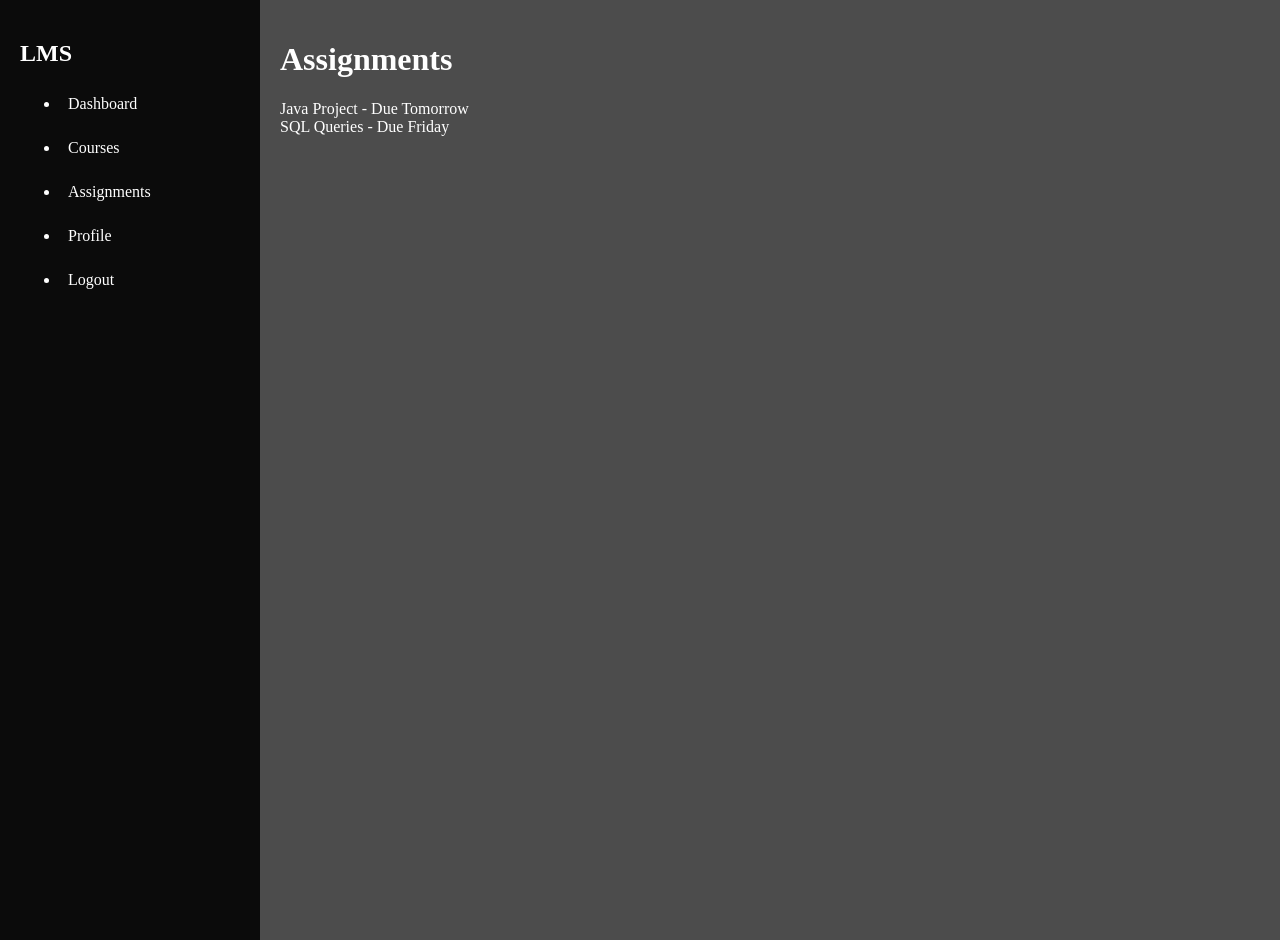
<file: assignments.html>
<!DOCTYPE html>
<html>
<head>
    <title>Assignments</title>
    <link rel="stylesheet" href="style.css">
</head>
<body>

<div class="container">

<aside class="sidebar">
    <h2>LMS</h2>
    <ul>
        <li><a href="index.html">Dashboard</a></li>
        <li><a href="courses.html">Courses</a></li>
        <li><a href="assignments.html">Assignments</a></li>
        <li><a href="profile.html">Profile</a></li>
        <li><a href="login.html">Logout</a></li>
    </ul>
</aside>

<main class="main">
    <h1>Assignments</h1>

    <div class="course">Java Project - Due Tomorrow</div>
    <div class="course">SQL Queries - Due Friday</div>
</main>

</div>

</body>
</html>
</file>
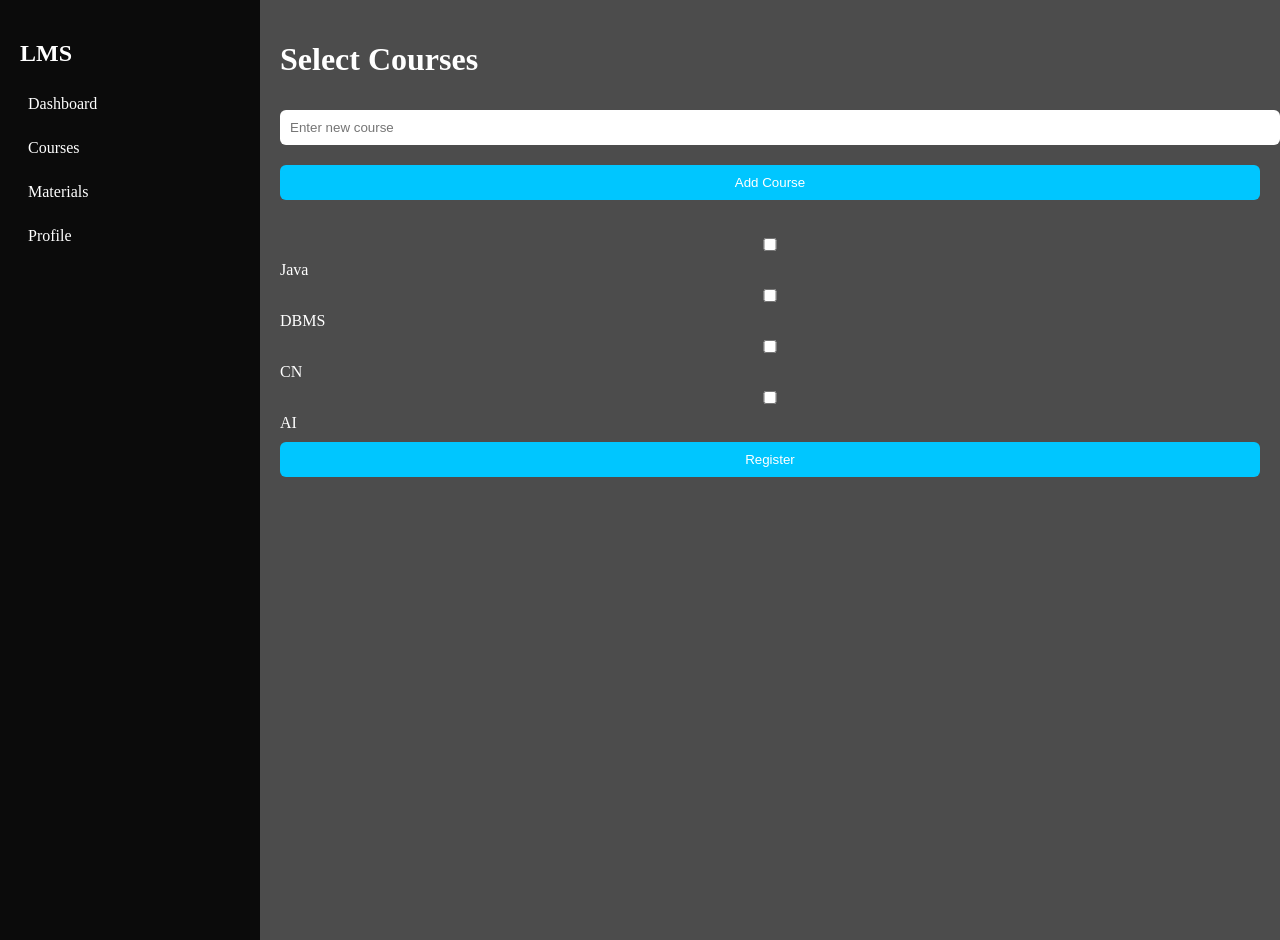
<file: courses.html>
<!DOCTYPE html>
<html>
<head>
<title>Courses</title>
<link rel="stylesheet" href="style.css">
</head>
<body>

<div class="container">

<div class="sidebar">
<h2>LMS</h2>
<a href="index.html">Dashboard</a>
<a href="courses.html">Courses</a>
<a href="materials.html">Materials</a>
<a href="profile.html">Profile</a>
</div>

<div class="main">

<h1>Select Courses</h1>

<!-- ✅ Add new course -->
<input type="text" id="newCourse" placeholder="Enter new course">
<button onclick="addCourse()">Add Course</button>

<br><br>

<!-- ✅ Course list -->
<div id="courseList"></div>

<button onclick="save()">Register</button>

</div>

</div>

<script>

// 🔹 Load courses
function loadCourses(){
  let courses = JSON.parse(localStorage.getItem("allCourses")) || 
  ["Java","DBMS","CN","AI"];

  let div = document.getElementById("courseList");
  div.innerHTML = "";

  courses.forEach(c => {
    div.innerHTML += `
      <div>
        <input type="checkbox" value="${c}"> ${c}
      </div>
    `;
  });
}

// 🔹 Add new course
function addCourse(){
  let newCourse = document.getElementById("newCourse").value.trim();

  if(newCourse === ""){
    alert("Enter course name");
    return;
  }

  let courses = JSON.parse(localStorage.getItem("allCourses")) || 
  ["Java","DBMS","CN","AI"];

  // ❗ prevent duplicate
  if(courses.includes(newCourse)){
    alert("Course already exists");
    return;
  }

  courses.push(newCourse);
  localStorage.setItem("allCourses", JSON.stringify(courses));

  document.getElementById("newCourse").value = "";
  loadCourses();
}

// 🔹 Save selected courses
function save(){
  let arr = [];
  document.querySelectorAll("input[type=checkbox]:checked")
  .forEach(c => arr.push(c.value));

  let user = localStorage.getItem("currentUser");

  let all = JSON.parse(localStorage.getItem("userCourses")) || {};
  all[user] = arr;

  localStorage.setItem("userCourses", JSON.stringify(all));

  alert("Courses Registered 🎉");
}

// load on page open
loadCourses();

</script>

</body>
</html>
</file>
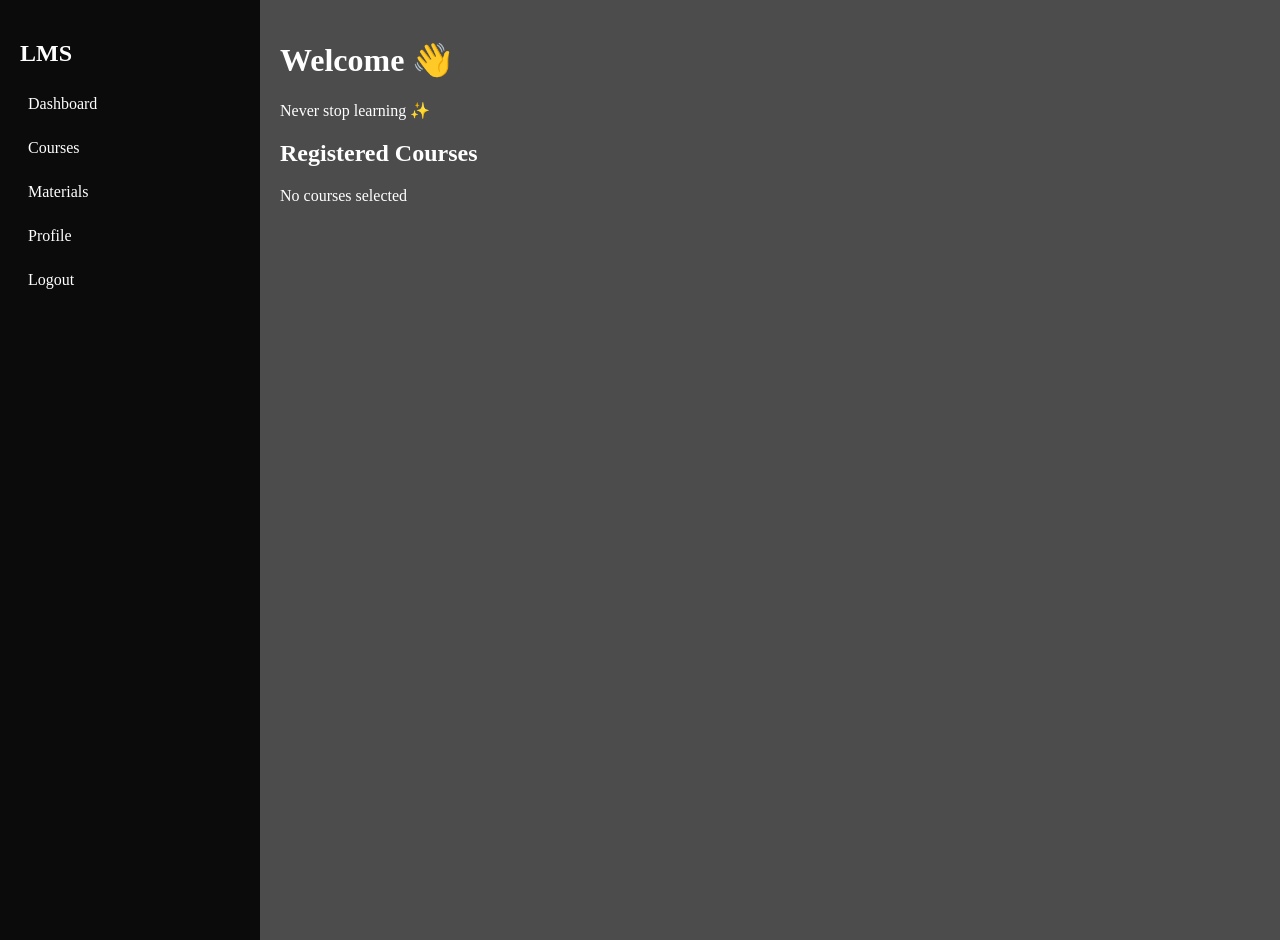
<file: dashboard.html>
<!DOCTYPE html>
<html>
<head>
<title>Dashboard</title>
<link rel="stylesheet" href="style.css">
</head>
<body>

<div class="container">

<div class="sidebar">
<h2>LMS</h2>
<a href="dashboard.html">Dashboard</a>
<a href="courses.html">Courses</a>
<a href="materials.html">Materials</a>
<a href="profile.html">Profile</a>
<a href="login.html">Logout</a>
</div>

<div class="main">

<h1>Welcome 👋 <span id="name"></span></h1>

<p id="quote"></p>

<h2>Registered Courses</h2>
<div id="courses"></div>

</div>

</div>

<script>
let user=localStorage.getItem("currentUser");
document.getElementById("name").innerText=user;

// quotes
let quotes=[
"Success is the sum of small efforts 💪",
"Study smart, not hard 📚",
"Discipline creates success 🚀",
"Never stop learning ✨"
];

document.getElementById("quote").innerText=
quotes[Math.floor(Math.random()*quotes.length)];

// courses per user
let data=JSON.parse(localStorage.getItem("userCourses"))||{};
let list=data[user]||[];

let div=document.getElementById("courses");

if(list.length===0){
div.innerHTML="<p>No courses selected</p>";
}else{
list.forEach(c=>{
div.innerHTML+=`<div class="card">📘 ${c}</div>`;
});
}
</script>

</body>
</html>
</file>
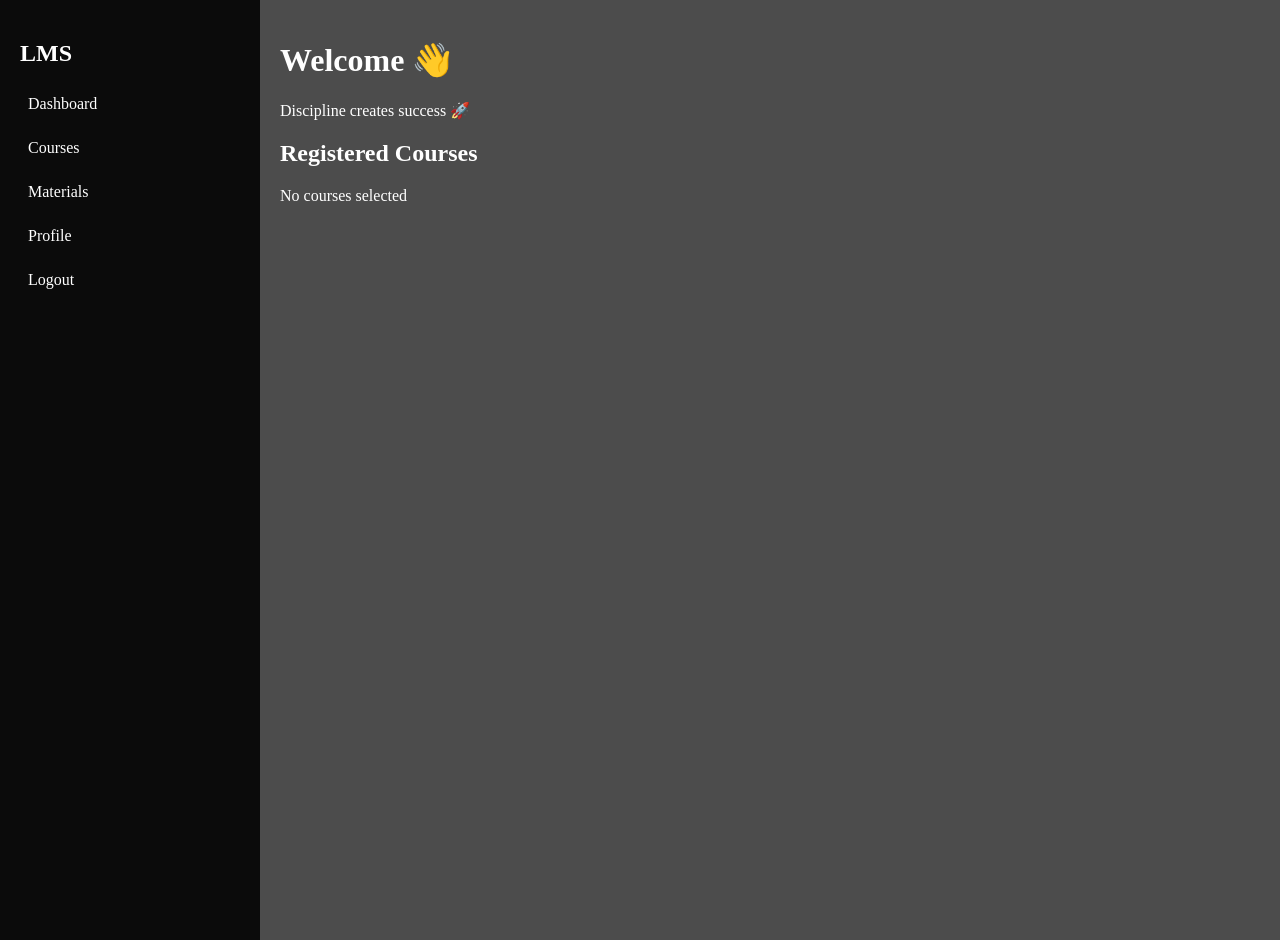
<file: login.html>
<!DOCTYPE html>
<html>
<head>
<title>Dashboard</title>
<link rel="stylesheet" href="style.css">
</head>
<body>

<div class="container">

<div class="sidebar">
<h2>LMS</h2>
<a href="index.html">Dashboard</a>
<a href="courses.html">Courses</a>
<a href="materials.html">Materials</a>
<a href="profile.html">Profile</a>
<a href="login.html">Logout</a>
</div>

<div class="main">

<h1>Welcome 👋 <span id="name"></span></h1>

<p id="quote"></p>

<h2>Registered Courses</h2>
<div id="courses"></div>

</div>

</div>

<script>
let user=localStorage.getItem("currentUser");
document.getElementById("name").innerText=user;

// quotes
let quotes=[
"Success is the sum of small efforts 💪",
"Study smart, not hard 📚",
"Discipline creates success 🚀",
"Never stop learning ✨"
];

document.getElementById("quote").innerText=
quotes[Math.floor(Math.random()*quotes.length)];

// courses per user
let data=JSON.parse(localStorage.getItem("userCourses"))||{};
let list=data[user]||[];

let div=document.getElementById("courses");

if(list.length===0){
div.innerHTML="<p>No courses selected</p>";
}else{
list.forEach(c=>{
div.innerHTML+=`<div class="card">📘 ${c}</div>`;
});
}
</script>

</body>
</html>
</file>
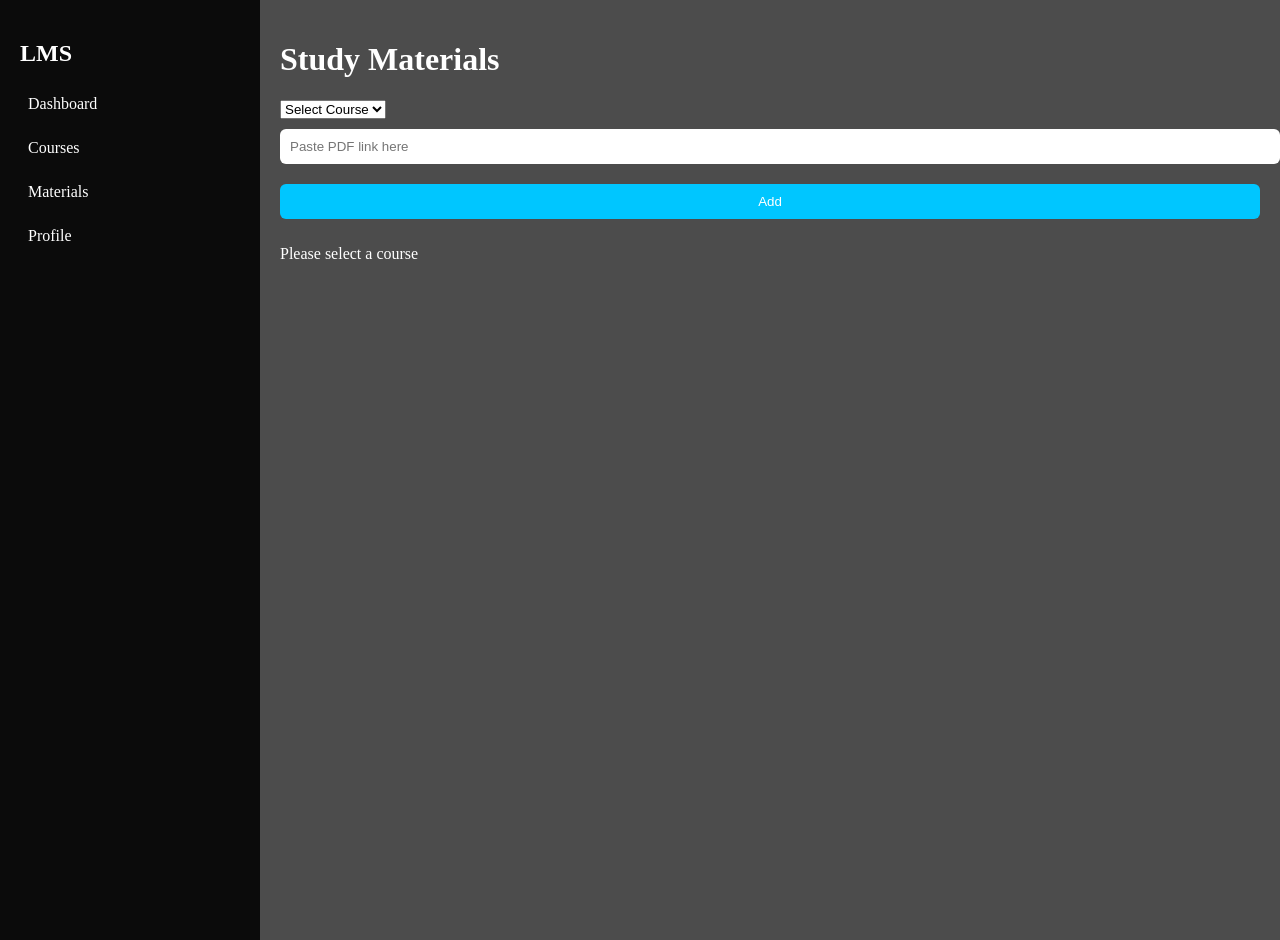
<file: materials.html>
<!DOCTYPE html>
<html>
<head>
<title>Materials</title>
<link rel="stylesheet" href="style.css">
</head>
<body>

<div class="container">

<div class="sidebar">
<h2>LMS</h2>
<a href="index.html">Dashboard</a>
<a href="courses.html">Courses</a>
<a href="materials.html">Materials</a>
<a href="profile.html">Profile</a>
</div>

<div class="main">

<h1>Study Materials</h1>

<!-- ✅ Course Selection -->
<select id="course" onchange="load()">
  <option value="">Select Course</option>
  <option value="Maths">Maths</option>
  <option value="DBMS">DBMS</option>
  <option value="Networks">Networks</option>
  <option value="Electronics">Electronics</option>
</select>

<!-- ✅ Paste PDF link -->
<input type="text" id="mat" placeholder="Paste PDF link here">

<button onclick="add()">Add</button>

<div id="list"></div>

</div>

</div>

<script>

function add(){
  let course = document.getElementById("course").value;
  let val = document.getElementById("mat").value;

  if(course === "" || val === ""){
    alert("Select course and paste PDF link");
    return;
  }

  let arr = JSON.parse(localStorage.getItem("materials")) || [];

  // ✅ store course + pdf link
  arr.push({course: course, pdf: val});

  localStorage.setItem("materials", JSON.stringify(arr));

  document.getElementById("mat").value = "";
  load();
}

function load(){
  let selectedCourse = document.getElementById("course").value;

  let arr = JSON.parse(localStorage.getItem("materials")) || [];
  let div = document.getElementById("list");

  div.innerHTML = "";

  if(selectedCourse === ""){
    div.innerHTML = "<p>Please select a course</p>";
    return;
  }

  arr.forEach(m => {

    if(m.course === selectedCourse){

     div.innerHTML += `
  <div class="card pdf-card">
    <div class="pdf-info">
      📄 <b>${m.pdf}</b><br>
      <small>${m.course}</small>
    </div>

    <a href="${m.pdf}" target="_blank" class="open-btn">Open</a>
  </div>
`;
    }

  });
}

load();

</script>

</body>
</html>
</file>
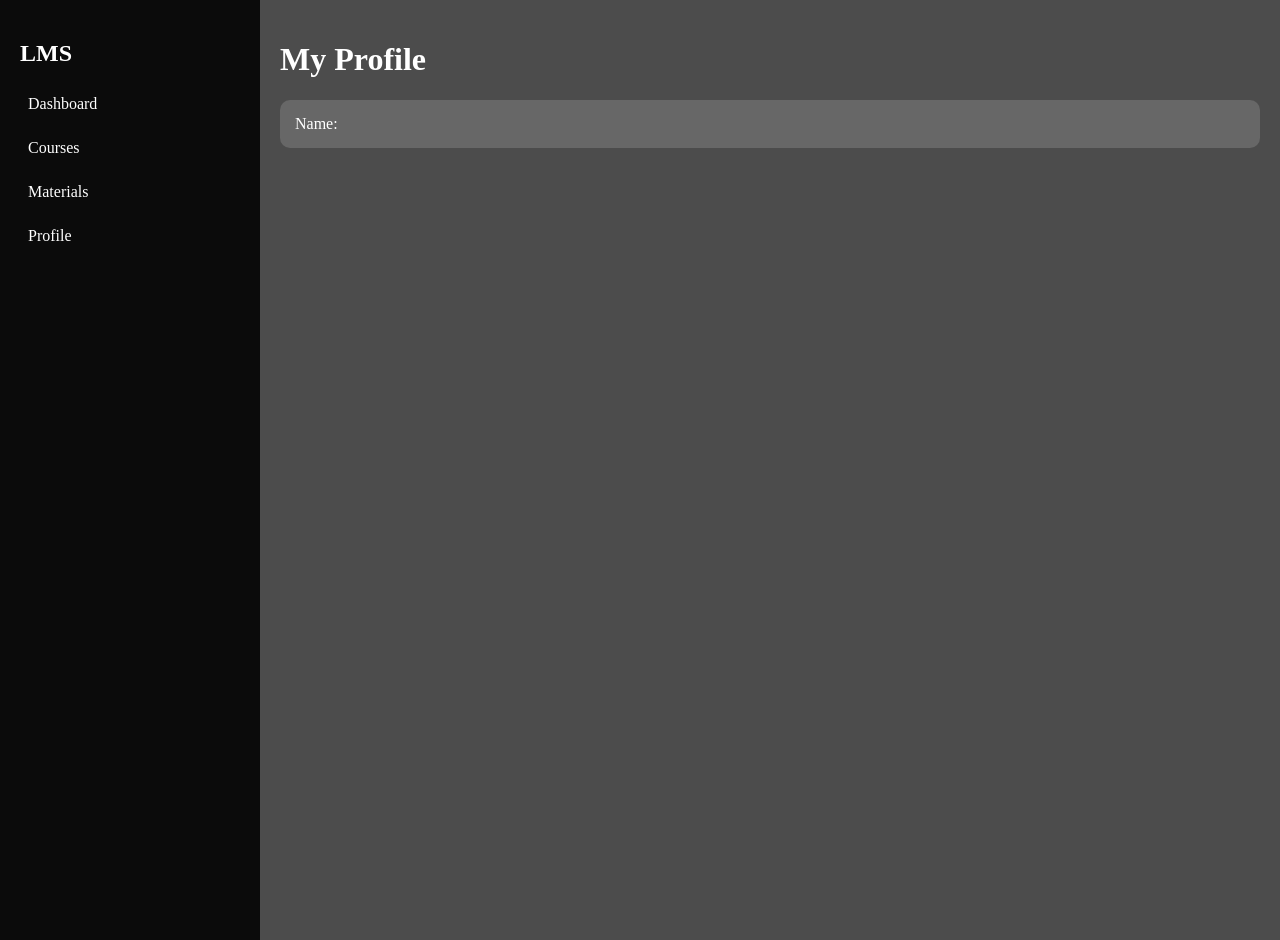
<file: profile.html>
<!DOCTYPE html>
<html>
<head>
<title>Profile</title>
<link rel="stylesheet" href="style.css">
</head>
<body>

<div class="container">

<div class="sidebar">
<h2>LMS</h2>
<a href="index.html">Dashboard</a>
<a href="courses.html">Courses</a>
<a href="materials.html">Materials</a>
<a href="profile.html">Profile</a>
</div>

<div class="main">

<h1>My Profile</h1>

<div class="card">
Name: <span id="name"></span>
</div>

</div>

</div>

<script>
document.getElementById("name").innerText=
localStorage.getItem("currentUser");
</script>

</body>
</html>
</file>
<file: style.css>
body{
margin:0;
font-family:Segoe UI;
background:linear-gradient(rgba(0,0,0,0.7),rgba(0,0,0,0.7)),
url("https://images.unsplash.com/photo-1523240795612-9a054b0db644");
background-size:cover;
color:white;
}

.container{display:flex;}

.sidebar{
width:220px;
height:100vh;
background:rgba(0,0,0,0.85);
padding:20px;
}

.sidebar a{
display:block;
color:white;
text-decoration:none;
margin:10px 0;
padding:8px;
border-radius:5px;
}

.sidebar a:hover{background:#00c6ff;}

.main{flex:1;padding:20px;}

.card{
background:rgba(255,255,255,0.15);
padding:15px;
margin:10px 0;
border-radius:10px;
}

input,button{
padding:10px;
margin:10px 0;
width:100%;
border:none;
border-radius:6px;
}

button{
background:#00c6ff;
color:white;
cursor:pointer;
}

/* LOGIN */
.login-container{display:flex;height:100vh;}

.login-left{
flex:1;
position:relative;
}

.login-left img{
width:100%;
height:100%;
object-fit:cover;
}

.login-left h2{
position:absolute;
bottom:30px;
left:20px;
}

.login-box{
flex:1;
background:rgba(0,0,0,0.85);
padding:40px;
}
</file>
